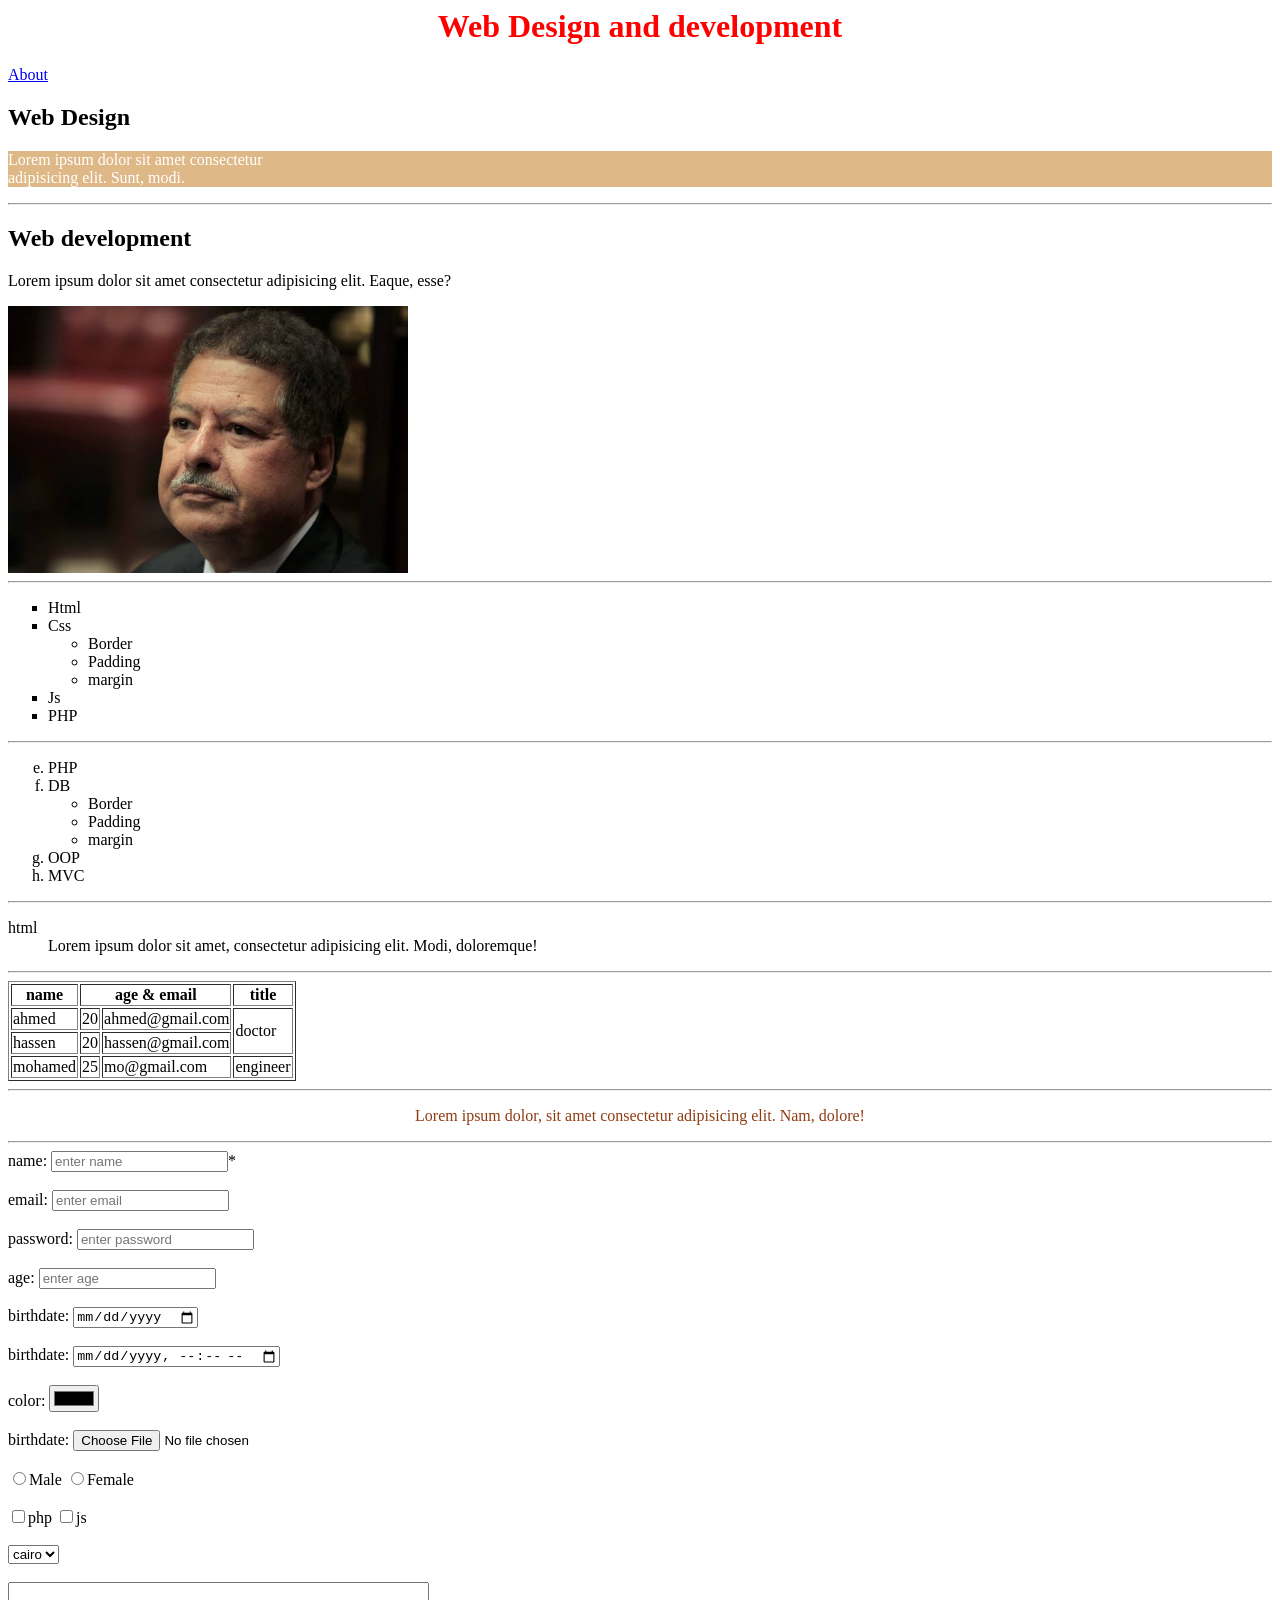
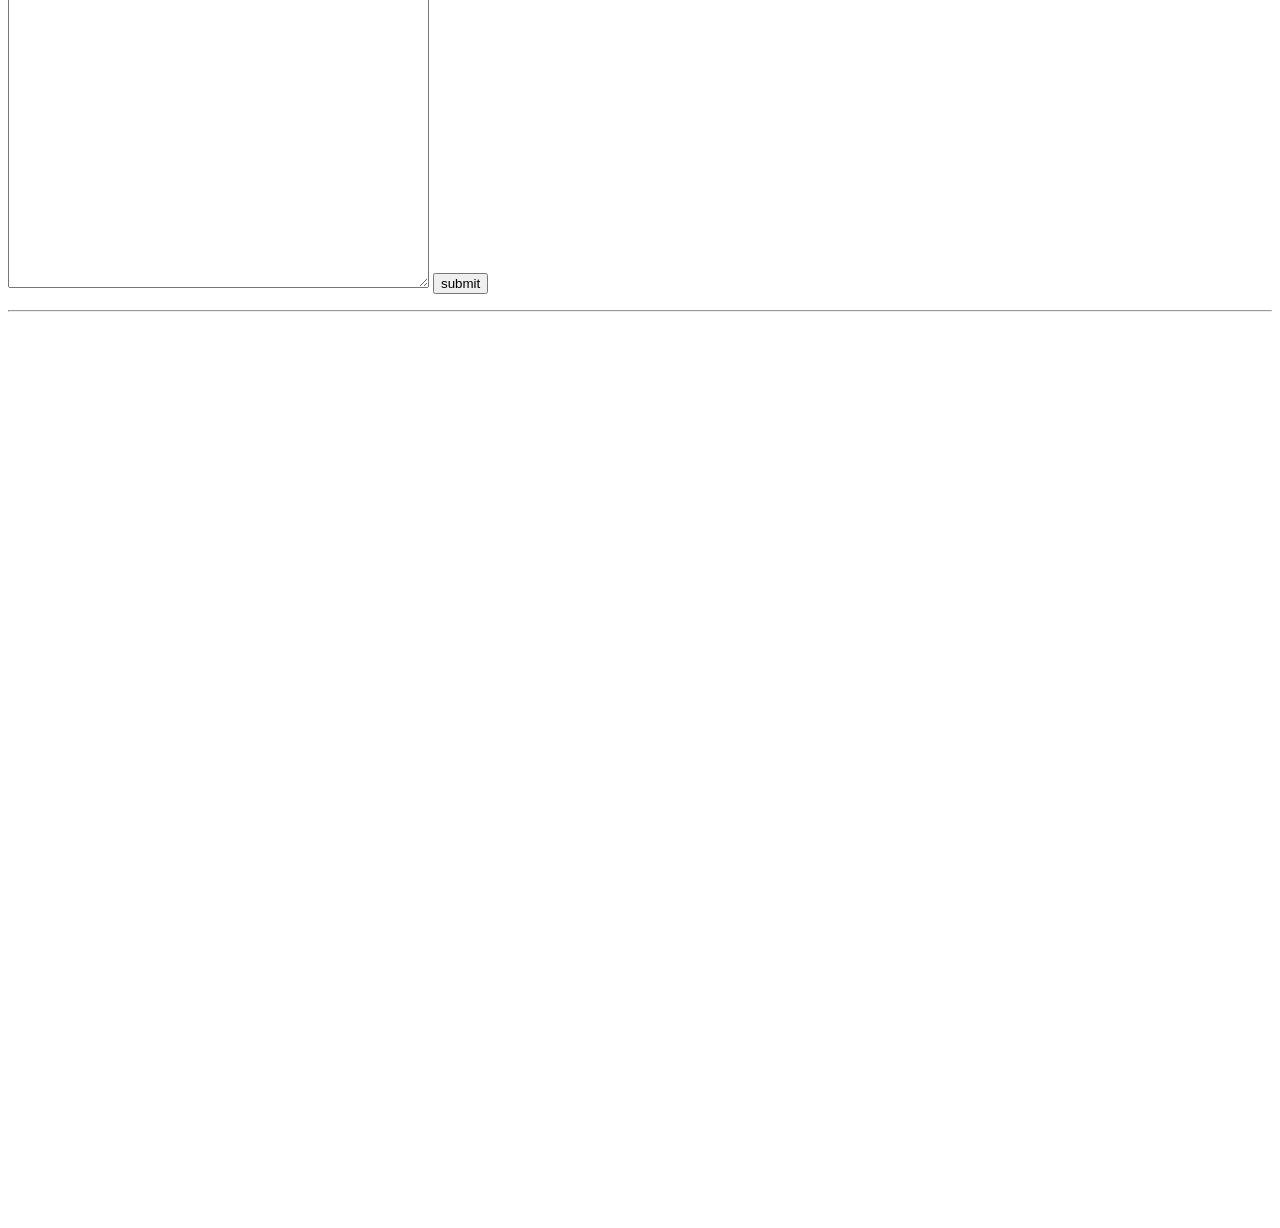
<file: session1/index.html>
<html>
  <head> </head>
  <body>




    <h1 style="color: red; text-align: center">Web Design and development</h1>

<a href="about.html">About</a>

    <h2>Web Design</h2>
    <p style="background: burlywood; color: white">
      Lorem ipsum dolor sit amet consectetur <br />
      adipisicing elit. Sunt, modi.
    </p>

    <hr />

    <h2>Web development</h2>
    <p>Lorem ipsum dolor sit amet consectetur adipisicing elit. Eaque, esse?</p>

    <!-- tag type
1-nested tag 
2-empty tag attribute
-->




    <a
      target="_blank"
      href="https://ar.wikipedia.org/wiki/%D8%A3%D8%AD%D9%85%D8%AF_%D8%B2%D9%88%D9%8A%D9%84"
    >
      <img src="img/images.jpeg" width="400" alt="dr/Ahemd zewail" />
    </a>

    <hr />

    <!----  List
1-ol
2-ul
3-dl
-->

    <ul type="square">
      <li>Html</li>
      <li>
        Css
        <ul>
          <li>Border</li>
          <li>Padding</li>
          <li>margin</li>
        </ul>
      </li>
      <li>Js</li>
      <li>PHP</li>
    </ul>

    <hr />

    <ol type="a" start="5">
      <li>PHP</li>
      <li>
        DB
        <ul>
          <li>Border</li>
          <li>Padding</li>
          <li>margin</li>
        </ul>
      </li>

      <li>OOP</li>
      <li>MVC</li>
    </ol>

    <hr />

    <dl>
      <dt>html</dt>
      <dd>
        Lorem ipsum dolor sit amet, consectetur adipisicing elit. Modi,
        doloremque!
      </dd>
    </dl>

    <hr />

    <!---------Tables----------->

    <table border="1">
      <thead>
        <th>name</th>
        <th colspan="2">age & email</th>

        <th>title</th>
      </thead>

      <tbody>
        <tr>
          <td>ahmed</td>
          <td>20</td>
          <td>ahmed@gmail.com</td>
          <td rowspan="2">doctor</td>
        </tr>

        <tr>
          <td>hassen</td>
          <td>20</td>
          <td>hassen@gmail.com</td>
        </tr>

        <tr>
          <td>mohamed</td>
          <td>25</td>
          <td>mo@gmail.com</td>
          <td>engineer</td>
        </tr>
      </tbody>
    </table>

    <hr />

    <!---------- Styling attribute  --------------->

    <!-------color ------>

    <p style="color: #8f3c13; text-align: center">
      Lorem ipsum dolor, sit amet consectetur adipisicing elit. Nam, dolore!
    </p>

    <!----    RGB 
hexadecimal   16    123456789abcdef

red    ff  00    00  => f 0 0
black  00   00   00 => 0 0 0
white  ff   ff   ff  => fff


 -->











<hr>




<!----     Forms   
int x = 5 

1- type
2- name
3- value
-->




<form> 
<label for="">name: </label>
<input type="text" name="username" required placeholder="enter name">*

<br>
<br>

<label for="">email: </label>
<input type="email" name="email" placeholder="enter email">

<br>
<br>



<label for="">password: </label>
<input type="password" name="password" placeholder="enter password">

<br>
<br>


<label for="">age: </label>
<input type="number" name="age" placeholder="enter age">

<br>
<br>


<label for="">birthdate: </label>
<input type="date" name="birthdate" >

<br>
<br>



<label for="">birthdate: </label>
<input type="datetime-local" name="birthdate" >

<br>
<br>


<label for="">color: </label>
<input type="color" name="birthdate" >

<br>
<br>


<label for="">birthdate: </label>
<input type="file" name="birthdate" >

<br>
<br>




<input type="radio" name="gender" value="male"><label for="">Male</label>
<input type="radio" name="gender" value="female"><label for="">Female</label>



<br>
<br>



<input type="checkbox" name="lang" value="php"><label for="">php</label>
<input type="checkbox" name="lang" value="js"><label for="">js</label>



<br>
<br>



<select name="city" id="">
    <option value="cairo">cairo</option>
    <option value="cairo">cairo</option>
    <option value="cairo">cairo</option>
    <option value="cairo">cairo</option>
</select>



<br>
<br>




<textarea rows="20" cols="50" name="" id=""></textarea>


<button type="submit"> submit</button>
</form>



<hr>


<!----         media => video audio ifram         -->



<!-- <audio controls loop muted autoplay>
    <source src="img/001.mp3">
</audio> -->


<!-- 
<video controls loop muted autoplay width="500">
    <source src="img/WhatsApp Video 2024-05-04 at 6.33.40 PM.mp4">
</video>
 -->

<!-- 
<iframe width="560" height="315" src="https://www.youtube.com/embed/salY_Sm6mv4?si=CqhSnLXmoC9g8ELj" 
title="YouTube video player" frameborder="0"
 allow="accelerometer; autoplay; clipboard-write; encrypted-media; gyroscope; picture-in-picture; web-share"
  referrerpolicy="strict-origin-when-cross-origin" allowfullscreen></iframe>
 -->




<iframe src="https://www.google.com/maps/embed?pb=!1m18!1m12!1m3!1d3453.0331721212433!2d31.33139472564268!3d30.06458361761831!2m3!1f0!2f0!3f0!3m2!1i1024!2i768!4f13.1!3m3!1m2!1s0x14583e42e4f61a9d%3A0xb87f86d33b2fae3c!2sIT%20Gate%20Academy!5e0!3m2!1sar!2seg!4v1792054824168!5m2!1sar!2seg"
 width="800" 
 height="450"
  style="border:0;"
   allowfullscreen="" 
   loading="lazy" 
referrerpolicy="strict-origin-when-cross-origin"></iframe>




<iframe src="https://www.google.com/maps/embed?pb=!1m18!1m12!1m3!1d27477.70261977695!2d31.480217599999992!3d30.585651199999994!2m3!1f0!2f0!3f0!3m2!1i1024!2i768!4f13.1!3m3!1m2!1s0x14f7f0524fff8a13%3A0x1d3df24b917a31b8!2z2KzYp9mF2LnYqSDYp9mE2LLZgtin2LLZitmC!5e0!3m2!1sar!2seg!4v1792054967254!5m2!1sar!2seg" width="600" height="450" style="border:0;" allowfullscreen="" loading="lazy" referrerpolicy="strict-origin-when-cross-origin"></iframe>


  </body>
</html>
</file>
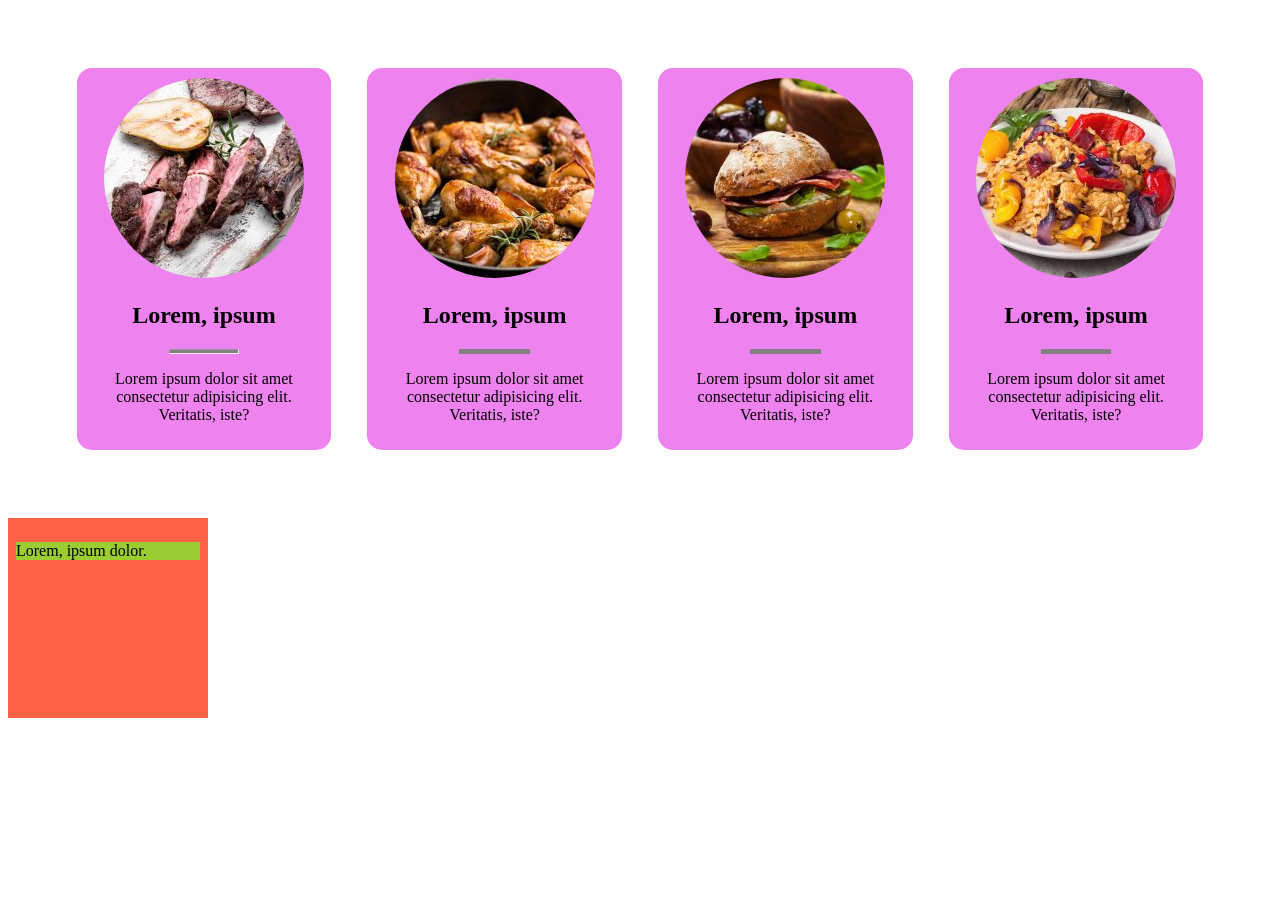
<file: session2/index.html>
<!DOCTYPE html>
<html lang="en">
<head>
    <meta charset="UTF-8">
    <meta name="viewport" content="width=device-width, initial-scale=1.0">
    <title>Document</title>
    <link rel="stylesheet" href="css/style.css">    
</head>
<body>
    
<!----  Background:image         -->

<!-- <div class="item">
    <p>Lorem ipsum dolor sit amet consectetur adipisicing elit. Eaque rem blanditiis accusantium aut vel odio error. Architecto accusantium adipisci neque voluptate accusamus quisquam autem sapiente ducimus voluptatem quasi! Tempore nesciunt magni, maxime dolorum quis sit ullam velit non impedit officiis cumque eos labore accusamus modi sed quas unde amet tenetur atque dolore voluptate ad recusandae! Labore tempore sunt sint neque voluptatem commodi consequatur architecto itaque reiciendis rerum dicta quas, molestiae saepe placeat! Aperiam eveniet animi, quo repellendus omnis modi quidem! Laudantium nulla quis molestiae temporibus suscipit exercitationem asperiores, velit perferendis maiores, in expedita? Qui eos aliquid deserunt soluta autem assumenda facere et tenetur! Commodi et fuga architecto ratione harum temporibus voluptate iusto, aut tempora at eaque natus iste. Odio doloribus accusantium quam sequi, est quos aperiam qui a saepe quaerat fugit nemo illum neque excepturi enim harum accusamus? Maxime, suscipit deserunt. Quia, inventore modi dolores consectetur libero eos voluptatem porro fugit minima eveniet, laborum illum odit, vel assumenda ipsa eius. Quidem nobis totam, itaque, corrupti ab natus aliquid cum praesentium saepe esse ullam quo quod ipsum accusantium iste? Porro facere libero eligendi nihil quaerat eveniet, reiciendis sequi! Dolores fugiat debitis a illo corporis tempore iure, excepturi quos ex obcaecati voluptatem, quod ipsum blanditiis ipsam! Laboriosam praesentium est explicabo odio fugit delectus pariatur commodi quaerat veniam officia beatae saepe omnis totam rem ad, accusantium optio alias nulla quibusdam doloribus. Facilis, explicabo sequi, laboriosam praesentium dolorem officia reiciendis magnam id totam aspernatur quos mollitia nisi quo quae, excepturi alias magni quisquam exercitationem quod dolores repellat. Debitis, eveniet quos dolor culpa porro voluptatum ex. Consequuntur vel consequatur assumenda aspernatur facilis, pariatur ea harum corporis blanditiis enim quis nulla ratione exercitationem alias eos veniam maxime nostrum laborum itaque facere, saepe repudiandae voluptas deleniti autem. Sed aperiam blanditiis in corrupti ipsa repudiandae adipisci enim omnis.</p>
</div>
 -->






<!---  Floating        -->

<div class="parent">

    <div class="chiled">
<div class="inner-item">
     <img src="images/rigel-food-sec-2-img1-200x200.jpg" alt="">
        <h2>Lorem, ipsum </h2>
        <!-- <div class="line"></div> -->
         <hr>
        <p>Lorem ipsum dolor sit amet consectetur adipisicing elit. Veritatis, iste?</p>
</div>
       
    </div>


      <div class="chiled">
     <div class="inner-item">
           <img src="images/rigel-food-sec-2-img3-200x200.jpg" alt="">
        <h2>Lorem, ipsum </h2>
         <div class="line"></div>
        <p>Lorem ipsum dolor sit amet consectetur adipisicing elit. Veritatis, iste?</p>
    
     </div>
    
    </div>

      <div class="chiled">
        <div class="inner-item">
            <img src="images/rigel-food-sec-2-img4-200x200.jpg" alt="">
        <h2>Lorem, ipsum </h2>
         <div class="line"></div>
        <p>Lorem ipsum dolor sit amet consectetur adipisicing elit. Veritatis, iste?</p>
    
        </div>
        
    </div>

      <div class="chiled">
<div class="inner-item">
           <img src="images/rigel-food-sec-2-img5-200x200.jpg" alt="">
        <h2>Lorem, ipsum </h2>
         <div class="line"></div>
        <p>Lorem ipsum dolor sit amet consectetur adipisicing elit. Veritatis, iste?</p>
    
</div>
 
    </div>
    <div class="clr"></div>


</div>




<div class="test">
    <p>Lorem, ipsum dolor.</p>
</div>




</body>
</html>
</file>
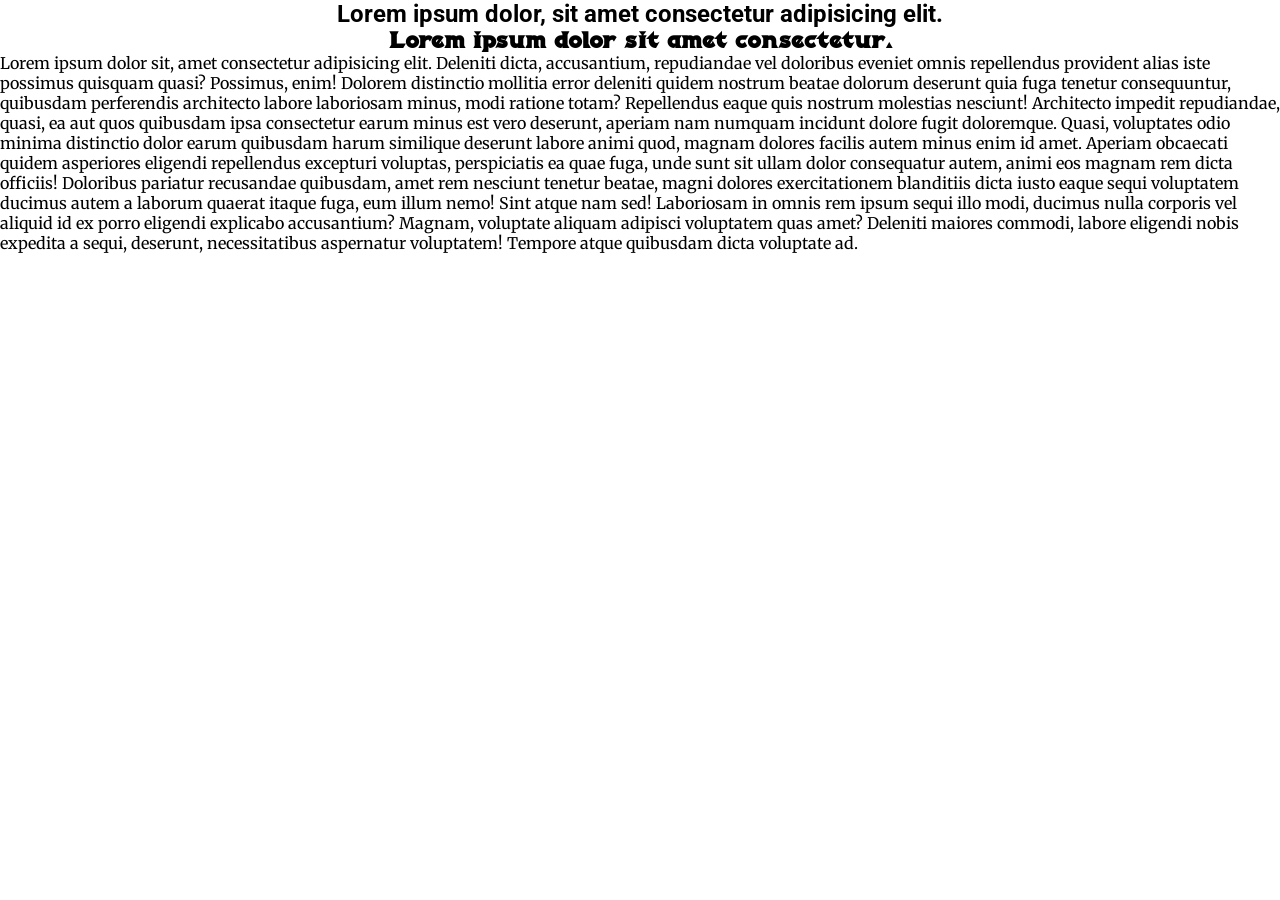
<file: session3/index.html>
<!DOCTYPE html>
<html lang="en">
<head>
    <meta charset="UTF-8">
    <meta name="viewport" content="width=device-width, initial-scale=1.0">
    <title>Document</title>

    <!--     font family link      -->
<link rel="preconnect" href="https://fonts.googleapis.com">
<link rel="preconnect" href="https://fonts.gstatic.com" crossorigin>
<link href="https://fonts.googleapis.com/css2?family=Merriweather:ital,opsz,wght@0,18..144,300..900;1,18..144,300..900&family=Roboto:ital,wght@0,100..900;1,100..900&display=swap" rel="stylesheet">

    <link rel="stylesheet" href="css/style.css">
</head>
<body>
    

<!-- <div id="item" class="item"></div> -->


<!-- <label for="iyem1">name</label>
<input type="text" id="iyem1"> -->



<!--- semantic tags  -->

<nav></nav>
<header></header>  <!-- 100  vh -->

<!-- <section id=""></section>
<article></article>
<aside></aside>
<main></main>

<figure></figure>
<figcaption></figcaption>

<footer></footer>


<header class="header">
<div class="layer">

      <nav>
    <ul>
        <li><a href="#home">Home</a></li>
        <li><a href="#about">About</a></li>
        <li><a href="#services">Services</a></li>
        <li><a href="#contact">Contact</a></li>
        <div class="clr"></div>
    
    </ul>
  
  </nav>  


<div class="caption">
  <h1>Family Bakery</h1>
  <p>We're the biggest, best equipped and most advanced Bakery in the greater Los Angeles area.</p>
</div>

</div>

</header>


<section id="home" class="home">Home</section>
<section id="about" class="about">About</section>
<section id="services" class="services">service</section>
<section id="contact" class="contact">contact</section>

<footer></footer> -->





<!-------   Fonts              --->


<h2 class="h2">Lorem ipsum dolor, sit amet consectetur adipisicing elit.</h2>

<h3 class="h3">Lorem ipsum dolor sit amet consectetur.</h3>
<p class="p">Lorem ipsum dolor sit, amet consectetur adipisicing elit. Deleniti dicta, accusantium, repudiandae vel doloribus eveniet omnis repellendus provident alias iste possimus quisquam quasi? Possimus, enim! Dolorem distinctio mollitia error deleniti quidem nostrum beatae dolorum deserunt quia fuga tenetur consequuntur, quibusdam perferendis architecto labore laboriosam minus, modi ratione totam? Repellendus eaque quis nostrum molestias nesciunt! Architecto impedit repudiandae, quasi, ea aut quos quibusdam ipsa consectetur earum minus est vero deserunt, aperiam nam numquam incidunt dolore fugit doloremque. Quasi, voluptates odio minima distinctio dolor earum quibusdam harum similique deserunt labore animi quod, magnam dolores facilis autem minus enim id amet. Aperiam obcaecati quidem asperiores eligendi repellendus excepturi voluptas, perspiciatis ea quae fuga, unde sunt sit ullam dolor consequatur autem, animi eos magnam rem dicta officiis! Doloribus pariatur recusandae quibusdam, amet rem nesciunt tenetur beatae, magni dolores exercitationem blanditiis dicta iusto eaque sequi voluptatem ducimus autem a laborum quaerat itaque fuga, eum illum nemo! Sint atque nam sed! Laboriosam in omnis rem ipsum sequi illo modi, ducimus nulla corporis vel aliquid id ex porro eligendi explicabo accusantium? Magnam, voluptate aliquam adipisci voluptatem quas amet? Deleniti maiores commodi, labore eligendi nobis expedita a sequi, deserunt, necessitatibus aspernatur voluptatem! Tempore atque quibusdam dicta voluptate ad.</p>





</body>
</html>
</file>
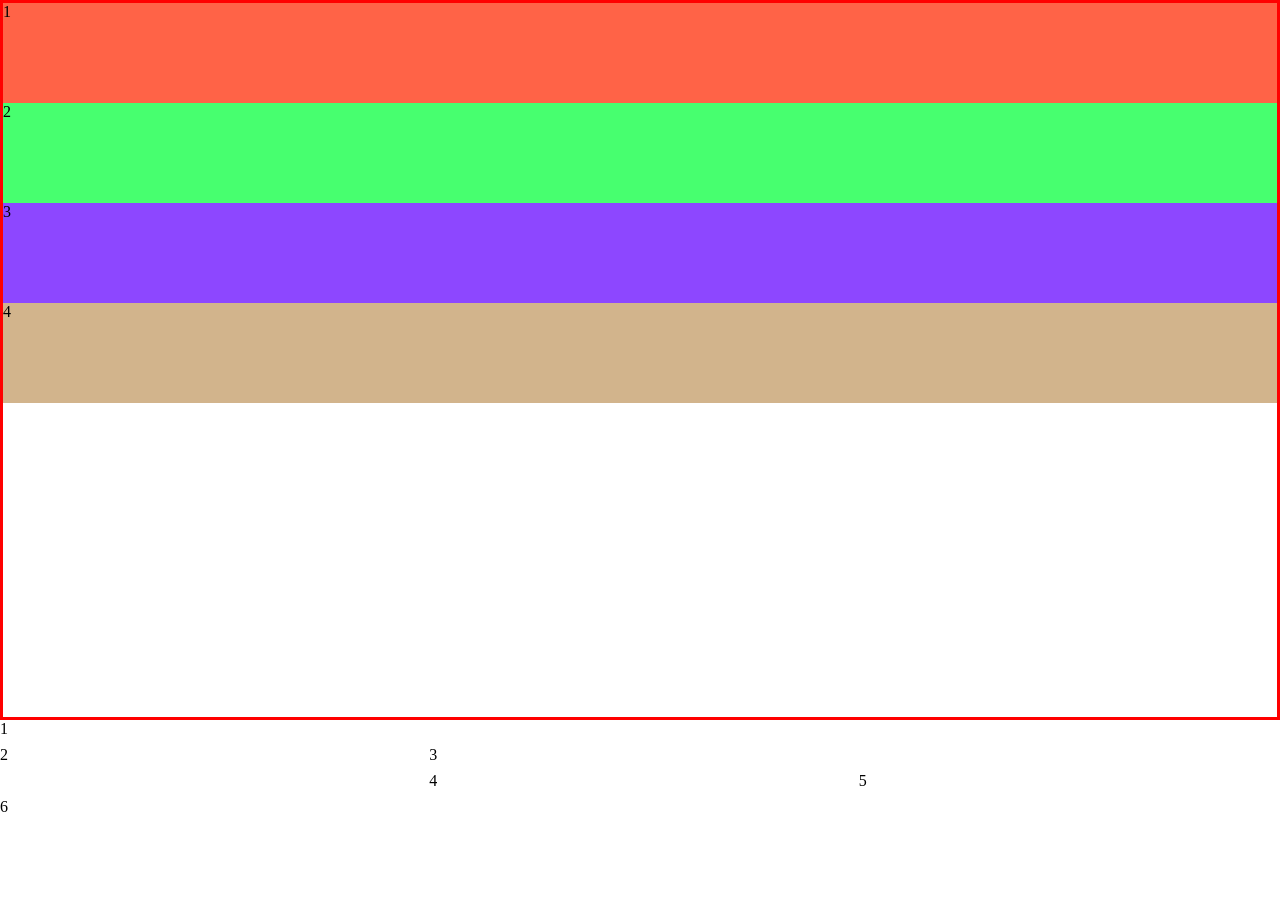
<file: session4/index.html>
<!DOCTYPE html>
<html lang="en">
<head>
    <meta charset="UTF-8">
    <meta name="viewport" content="width=device-width, initial-scale=1.0">
    <title>Document</title>
    <link rel="stylesheet" href="css/style.css">
</head>
<body>
    
<!-------- After && Before  ----------------->
<!-- <h1>WELCOME </h1>
<h2 class="AB">CONTENT</h2> -->



<!-----   Variables  ---------------------------->
<!-- <div class="var">
    <p>Lorem ipsum dolor sit amet consectetur adipisicing elit. Aut, aperiam.</p>
</div>



<p>Lorem ipsum, dolor sit amet consectetur adipisicing elit. Fuga quos unde minima eaque, vitae cupiditate excepturi quae enim perferendis temporibus corporis fugit optio error exercitationem aperiam dolores facilis! Praesentium, voluptates!</p>

<form action="">
    <button type="submit"></button>
</form>


<a href="" class="btn btn-primary">ok</a> -->



<!-----   animation ------------------------------------------->


<!-- <div class="anim"></div> -->



<!-- <header class="header"></header> -->



<!-- <img class="taxi" src="images/taxi.png" alt=""> -->


<!-- <h2 class="type">WEB</h2> -->



<!-----------  css nesting  ------------------------------------------>

<!-- <section class="about">
    <div class="parent">
    <div class="c">
        <p></p>
    </div>
    <p></p>
</div>
</section> -->





<!------------- box-shadow -------------------------------->


<!-- <div class="box"></div>


<h3 class="text-s">FULLSatck PHP</h3> -->






<!---------------  liner-gradient   ---------------------------------->

<!-- <header class="liner"></header> -->





<!-------------------- css Grid  --------------------------------------------------->
<!--

1-display:inline-block 
2-float
3-display:flex   one D

4-css Gride two D
------------------------>



<!-- <div class="parent">
    <div class="one">
       one
    </div>
     <div class="two">
       two
    </div>
     <div class="three">
       three
    </div>
     <div class="four">
       four
    </div>
       <div class="five">
       five
    </div>
         <div class="item6">
       item6
    </div>
         <div class="item7">
       item7
    </div>
         <div class="item8">
       item8
    </div>
</div> -->




<div class="conatiner">
    <div class="item1">1</div>
    <div class="item2">2</div>
    <div class="item3">3</div>
    <div class="item4">4</div>
</div>




<div class="parent2">
    <div class="div1">1</div>
    <div class="div2">2</div>
    <div class="div3">3</div>
    <div class="div4">4</div>
    <div class="div5">5</div>
    <div class="div6">6</div>
</div>
    


</body>
</html>
</file>
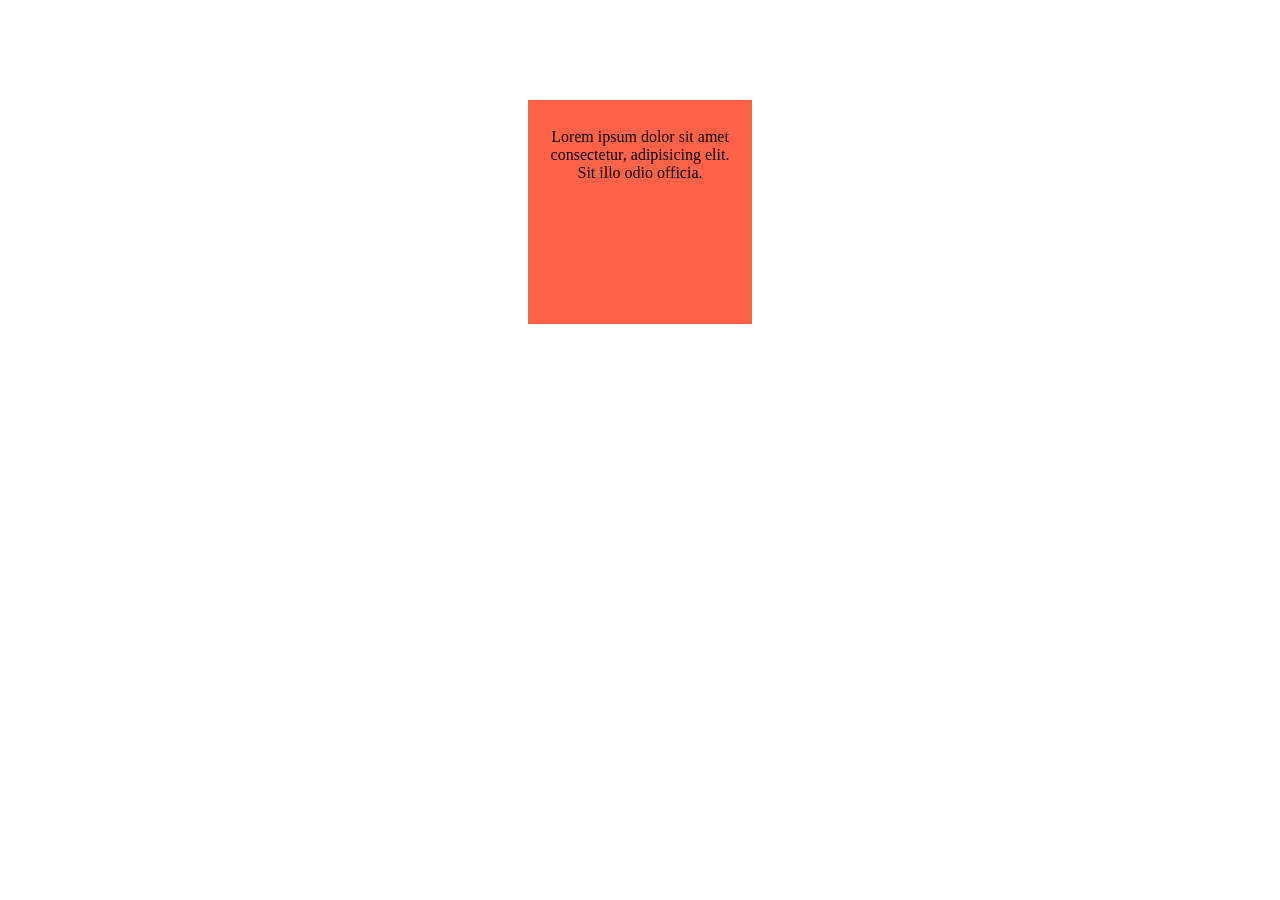
<file: session1/about.html>
<!DOCTYPE html>
<html lang="en">
<head>
    <meta charset="UTF-8">
    <meta name="viewport" content="width=device-width, initial-scale=1.0">
    <title>Document</title>
    <link rel="stylesheet" href="style.css">
</head>
<body>


    <!-- border

    1-color
    2-style
    3-width 
    -->


    <!-- <div class="bord"></div> -->




    <!-- Spacing   
    1- padding
    2-margin 
    -->


    <div class="space">
        <p>Lorem ipsum dolor sit amet consectetur, adipisicing elit. Sit illo odio officia.</p>
    </div>







    
</body>
</html>
</file>
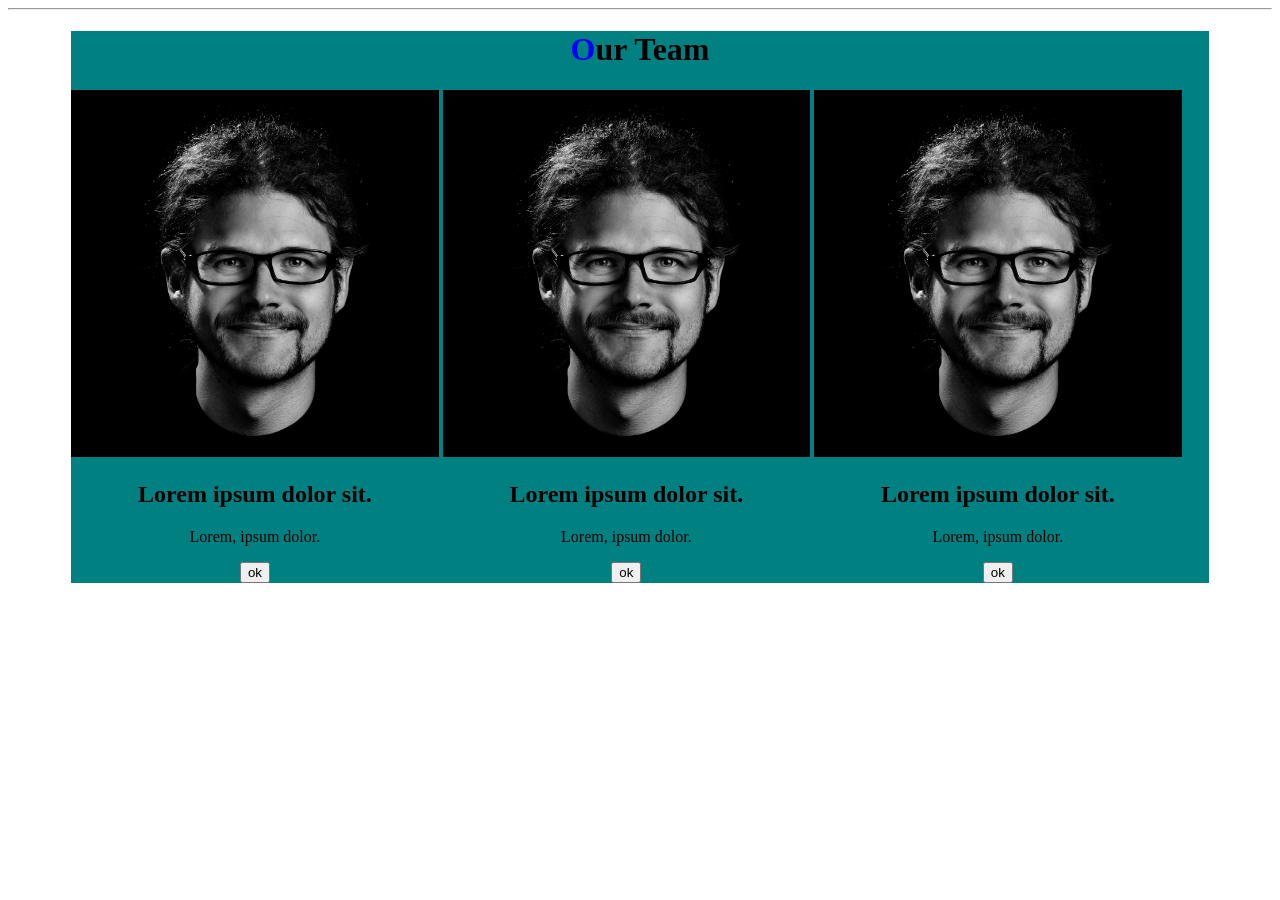
<file: session1/ex.html>
<!DOCTYPE html>
<html lang="en">
<head>



<!--  external css  - -->
<link rel="stylesheet" href="style.css">


<!--  internal css  - -->
<style>
    h1{
        /* text-align: center ;
        color: teal;
        background-color: antiquewhite; */
    }
</style>

    <meta charset="UTF-8">
    <meta name="viewport" content="width=device-width, initial-scale=1.0">
    <title>Document</title>
</head>
<body>
    

<!--- css   
1- inline
2-internal
3-external
-->


<!-- 
<h1>About Us</h1> -->




<!-- <p>Lorem ipsum dolor sit amet consectetur, adipisicing elit. Accusamus, repellat!</p>
<p class="item1">Lorem ipsum dolor sit amet consectetur, adipisicing elit. Accusamus, repellat!</p>
<p class="item1 item-two">Lorem ipsum dolor sit amet consectetur, adipisicing elit. Accusamus, repellat!</p>
<p>Lorem ipsum dolor sit amet consectetur, adipisicing elit. Accusamus, repellat!</p>
<p>Lorem ipsum dolor sit amet consectetur, adipisicing elit. Accusamus, repellat!</p>
<p>Lorem ipsum dolor sit amet consectetur, adipisicing elit. Accusamus, repellat!</p> -->



<hr>

<!--  inline -->

<!-- 
<a href="">Google</a>
<a href="">Google</a>
<a href="">Google</a>
<a href="">Google</a>
<a href="">Google</a>
<a href="">Google</a>
<a href="">Google</a> -->




<!--   Div       -->
<!--- block element   --> 
<div class="parent">

<h1><span>O</span>ur Team</h1>


    <div class="test">
    <img src="images/two.png" alt="">
    <h2>Lorem ipsum dolor sit.</h2>
    <p>Lorem, ipsum dolor.</p>
    <button>ok</button>
</div>


<div class="test">
    <img src="images/two.png" alt="">
    <h2>Lorem ipsum dolor sit.</h2>

    <p>Lorem, ipsum dolor.</p>
    <button>ok</button>
</div>



<div class="test">
    <img src="images/two.png" alt="">
    <h2>Lorem ipsum dolor sit.</h2>

    <p>Lorem, ipsum dolor.</p>
    <button>ok</button>
</div>
</div>




<!---       inline & block element        -->
































</body>
</html>
</file>
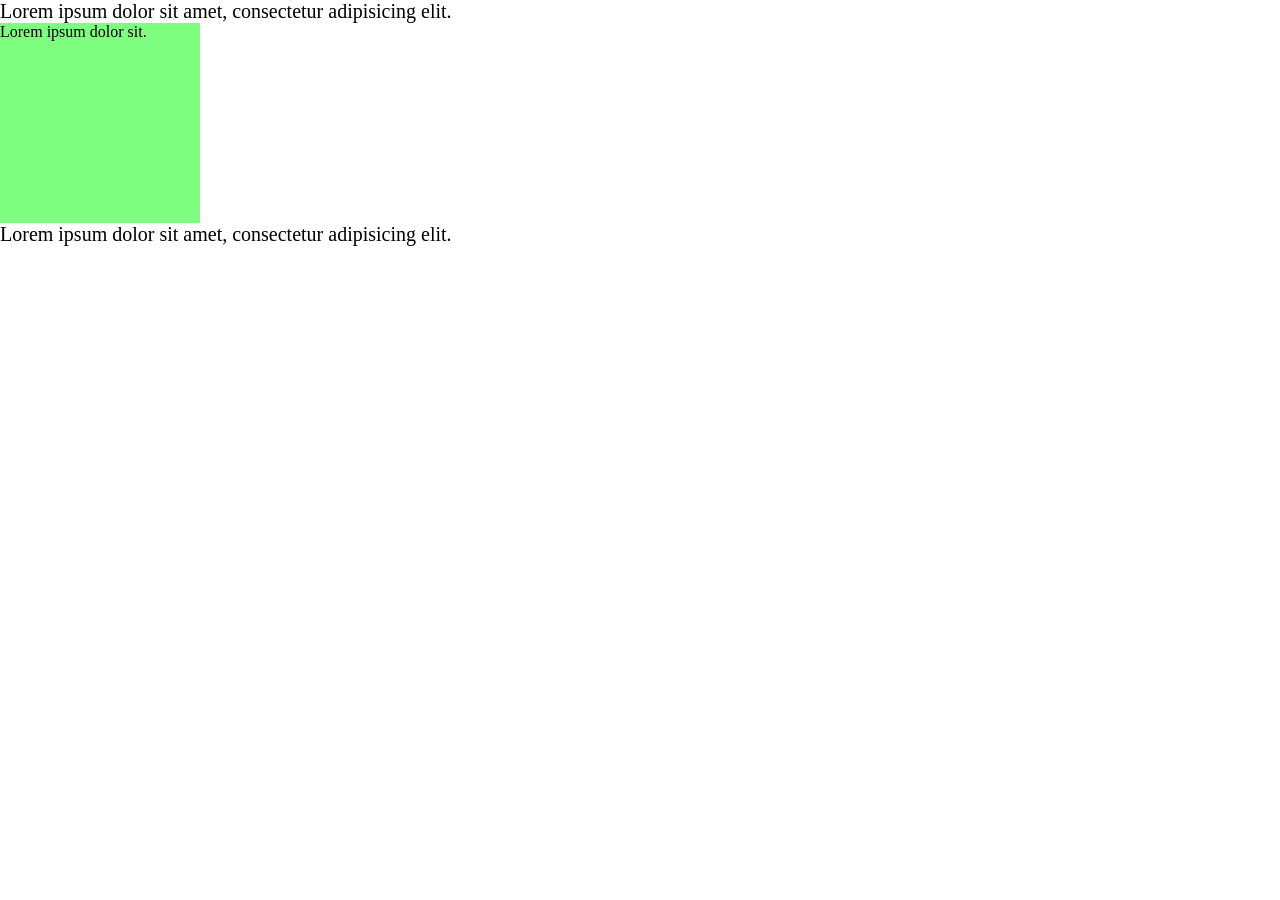
<file: session2/about.html>
<!DOCTYPE html>
<html lang="en">
<head>
    <meta charset="UTF-8">
    <meta name="viewport" content="width=device-width, initial-scale=1.0">
    <title>Document</title>
    <link rel="stylesheet" href="css/about.css">
</head>
<body>


<!----- Position    -->
<!-- <p>Lorem ipsum dolor, sit amet consectetur adipisicing elit. Neque nobis saepe dicta magni nesciunt fugit eligendi eveniet maxime a minus?</p>
<div class="g">
    <div class="parent">
        <div class="item"></div>
</div>
</div>


<p>Lorem ipsum dolor, sit amet consectetur adipisicing elit. Neque nobis saepe dicta magni nesciunt fugit eligendi eveniet maxime a minus?</p>
 -->


 
<!----position: relative; -->
<!-- <p>Lorem ipsum dolor sit amet.</p>
   <div class="rel"></div> -->



<!----position: fixed; -->
   <!-- <div class="fix"></div> -->


<!-- <div class="item1">one</div>
<div class="item2">two</div>
<div class="item3">three</div> -->














<!-- 


















<p>Lorem ipsum dolor sit amet consectetur adipisicing elit
    . Possimus voluptatem 
    
    os perspiciatis iste, laboriosam quas explicabo cum doloremqu
    e atque distinctio aut consectetur eos! Distinctio doloribus,
     iusto aliquid optio explicabo corrupti quaerat impedit facere ad nesciunt doloremque consequuntur vero assumenda minima, 
    
     numquam nisi vitae totam, quo velit ex perspiciatis! Temporibus dolore mollitia nulla at quia necessitatibus expedita quis commodi 
     doloremque velit! Eligendi exercitationem, laboriosam soluta commodi reprehenderit alias molestiae cum facere repellat placea
     t pariatur vel voluptatum mollitia, adipisci quis ducimus eos voluptatibus. Temporibus reprehenderit vero rerum debitis ut ape
     riam, quisquam earum neque tempore eum! Ea magnam quia blanditiis odit possimus, dicta vero illo consequatur officiis laudantium 
     fuga expedita laboriosam voluptas debitis esse odio natus temporibus. Ea reiciendis minus inventore exercitationem unde repellat 
     assumenda corrupti molestiae? Similique necessitatibus a quae vitae rerum cum ipsa, exercitationem sit corporis numquam eos nisi,
      ipsam vero voluptatem nihil incidunt odio mollitia sequi distinctio repellendus tempora dolor? Omnis doloremque doloribus delect
      us excepturi iste repellendus, molestias praesentium earum. Nulla sed totam debitis odio impedit ipsum inventore excepturi, quod 
      ratione autem, aliquid nemo, quo sequi! Provident vel eius neque mollitia dolor numquam, dicta voluptates officiis, cum doloremque 
      
      quisquam assumenda, ex eos officia adipisci excepturi? In adipisci doloribus libero dolor beatae tempore ad, non molestias expedita, a
      ssumenda provident unde architecto deleniti. Similique, qui. Ipsam esse iure repudiandae? Quos nobis at non reiciendis dolore fugiat, r
      eprehenderit velit! Praesentium modi incidunt sit quae ratione tenetur molestias possimus facere doloribus omnis voluptatem explicabo quisquam dolor itaque esse, recusandae velit cum provident dicta? Optio nostrum molestiae beatae perferendis recusandae quo ab fuga illum ut id. Architecto voluptatum illum vero corporis. Voluptas amet accusamus ratione eveniet porro quo. Accusamus illo asperiores quibusdam vero quos est, ea non corporis doloremque tempore iste cum vitae nobis rem quia sapiente perspiciatis velit aliquid dolore qui possimus mollitia cupiditate rerum. Eum earum magnam dignissimos doloremque consequuntur. Doloribus, fugit commodi repellat earum animi voluptatibus a eligendi nulla quisquam tenetur molestias natus molestiae vero est veritatis et doloremque voluptas in exercitationem! Maxime optio fugiat nesciunt? Pariatur consequuntur officia, veritatis eius ullam saepe quos velit minus repellendus molestiae facere voluptatem voluptatum fuga iure vitae? Tempore esse beatae sed necessitatibus, consequuntur quidem fugiat cum distinctio ab quod repellat harum laudantium similique facilis officia maxime deleniti nihil soluta enim reprehenderit alias magnam! Tempora corrupti placeat veritatis sed nam quod. Temporibus, id delectus obcaecati accusantium, quaerat repellat, recusandae deleniti deserunt sequi similique eveniet! Recusandae fuga velit, dolorum ducimus libero porro impedit molestias eius dolor neque quibusdam ut quidem. Enim alias voluptates animi est doloribus similique minus magnam iure dolores reiciendis! Eligendi eos, est sequi quisquam corrupti magnam veniam porro in facere voluptatem architecto fuga magni voluptates at officiis voluptatibus, expedita harum alias, sunt odit consequuntur veritatis amet sapiente similique. Modi nisi nam, fugit labore similique ad eaque culpa voluptas tenetur eius, explicabo aut. Reprehenderit, temporibus. Ratione, exercitationem? Est optio rem, voluptatum vero iusto pariatur, omnis sequi, placeat amet error repellat et eligendi. Officia natus facilis repellat incidunt repellendus nostrum rerum blanditiis reprehenderit maiores animi reiciendis illum, quod voluptatibus. Voluptatem quia beatae nesciunt asperiores culpa cupiditate est, soluta voluptatibus aspernatur numquam blanditiis, architecto iste in itaque aliquam. Similique corporis pariatur enim illum soluta quo omnis facilis porro nisi iste, quos maiores velit placeat blanditiis reprehenderit molestias in repudiandae fugit necessitatibus repellendus natus. Quod sunt quas sint voluptas laudantium minus cum blanditiis id hic dolor rerum veniam at, incidunt, quos cumque nulla! Ad, totam? Rem nemo non suscipit similique dicta! Enim rem doloribus quaerat eveniet, explicabo nisi autem dolor cum, ex quos et soluta magnam ratione, architecto labore sequi impedit ab ea placeat! Nemo excepturi repellat sit ad. Provident exercitationem eius minus totam quia vero, numquam natus optio culpa amet dicta perferendis veniam ullam sed nesciunt recusandae. Aut nam placeat, est nisi deserunt ex quae iusto ab excepturi temporibus? Ab eaque quaerat vero facere, illo, debitis accusantium unde repellat ratione minima blanditiis qui dicta eius. Asperiores obcaecati consequatur dolore laboriosam rerum, voluptatum nihil tempore laudantium officiis, odio distinctio, omnis assumenda quis. Nobis corrupti officia fugiat omnis. Quis fugiat labore quae neque maiores suscipit, esse numquam officia sapiente ducimus delectus, autem, perferendis ab temporibus non in nam? Harum voluptates corrupti natus enim quasi ullam veniam sint quae vitae repellat ipsum officia aut maiores quis cumque nulla, earum facilis voluptatem repellendus amet asperiores aspernatur! Obcaecati, blanditiis. Obcaecati fugiat quam, aliquam eius esse distinctio! Eum inventore aut omnis sit dignissimos, ipsa doloremque id totam nostrum est, porro voluptatem qui reprehenderit rerum eligendi aperiam. Ut asperiores sit sed nulla nemo ullam, at esse! Hic minima debitis labore ad, placeat amet iure ut ipsum? Atque aut impedit dicta soluta tempora, sapiente laborum modi porro accusantium, et illo animi mollitia, rerum ratione debitis odit! Laboriosam quaerat ducimus veniam veritatis voluptatem repellendus reprehenderit!
   quisquam assumenda, ex eos officia adipisci excepturi? In adipisci doloribus libero dolor beatae tempore ad, non molestias expedita, a
      ssumenda provident unde architecto deleniti. Similique, qui. Ipsam esse iure repudiandae? Quos nobis at non reiciendis dolore fugiat, r
      eprehenderit velit! Praesentium modi incidunt sit quae ratione tenetur molestias possimus facere doloribus omnis voluptatem explicabo quisquam dolor itaque esse, recusandae velit cum provident dicta? Optio nostrum molestiae beatae perferendis recusandae quo ab fuga illum ut id. Architecto voluptatum illum vero corporis. Voluptas amet accusamus ratione eveniet porro quo. Accusamus illo asperiores quibusdam vero quos est, ea non corporis doloremque tempore iste cum vitae nobis rem quia sapiente perspiciatis velit aliquid dolore qui possimus mollitia cupiditate rerum. Eum earum magnam dignissimos doloremque consequuntur. Doloribus, fugit commodi repellat earum animi voluptatibus a eligendi nulla quisquam tenetur molestias natus molestiae vero est veritatis et doloremque voluptas in exercitationem! Maxime optio fugiat nesciunt? Pariatur consequuntur officia, veritatis eius ullam saepe quos velit minus repellendus molestiae facere voluptatem voluptatum fuga iure vitae? Tempore esse beatae sed necessitatibus, consequuntur quidem fugiat cum distinctio ab quod repellat harum laudantium similique facilis officia maxime deleniti nihil soluta enim reprehenderit alias magnam! Tempora corrupti placeat veritatis sed nam quod. Temporibus, id delectus obcaecati accusantium, quaerat repellat, recusandae deleniti deserunt sequi similique eveniet! Recusandae fuga velit, dolorum ducimus libero porro impedit molestias eius dolor neque quibusdam ut quidem. Enim alias voluptates animi est doloribus similique minus magnam iure dolores reiciendis! Eligendi eos, est sequi quisquam corrupti magnam veniam porro in facere voluptatem architecto fuga magni voluptates at officiis voluptatibus, expedita harum alias, sunt odit consequuntur veritatis amet sapiente similique. Modi nisi nam, fugit labore similique ad eaque culpa voluptas tenetur eius, explicabo aut. Reprehenderit, temporibus. Ratione, exercitationem? Est optio rem, voluptatum vero iusto pariatur, omnis sequi, placeat amet error repellat et eligendi. Officia natus facilis repellat incidunt repellendus nostrum rerum blanditiis reprehenderit maiores animi reiciendis illum, quod voluptatibus. Voluptatem quia beatae nesciunt asperiores culpa cupiditate est, soluta voluptatibus aspernatur numquam blanditiis, architecto iste in itaque aliquam. Similique corporis pariatur enim illum soluta quo omnis facilis porro nisi iste, quos maiores velit placeat blanditiis reprehenderit molestias in repudiandae fugit necessitatibus repellendus natus. Quod sunt quas sint voluptas laudantium minus cum blanditiis id hic dolor rerum veniam at, incidunt, quos cumque nulla! Ad, totam? Rem nemo non suscipit similique dicta! Enim rem doloribus quaerat eveniet, explicabo nisi autem dolor cum, ex quos et soluta magnam ratione, architecto labore sequi impedit ab ea placeat! Nemo excepturi repellat sit ad. Provident exercitationem eius minus totam quia vero, numquam natus optio culpa amet dicta perferendis veniam ullam sed nesciunt recusandae. Aut nam placeat, est nisi deserunt ex quae iusto ab excepturi temporibus? Ab eaque quaerat vero facere, illo, debitis accusantium unde repellat ratione minima blanditiis qui dicta eius. Asperiores obcaecati consequatur dolore laboriosam rerum, voluptatum nihil tempore laudantium officiis, odio distinctio, omnis assumenda quis. Nobis corrupti officia fugiat omnis. Quis fugiat labore quae neque maiores suscipit, esse numquam officia sapiente ducimus delectus, autem, perferendis ab temporibus non in nam? Harum voluptates corrupti natus enim quasi ullam veniam sint quae vitae repellat ipsum officia aut maiores quis cumque nulla, earum facilis voluptatem repellendus amet asperiores aspernatur! Obcaecati, blanditiis. Obcaecati fugiat quam, aliquam eius esse distinctio! Eum inventore aut omnis sit dignissimos, ipsa doloremque id totam nostrum est, porro voluptatem qui reprehenderit rerum eligendi aperiam. Ut asperiores sit sed nulla nemo ullam, at esse! Hic minima debitis labore ad, placeat amet iure ut ipsum? Atque aut impedit dicta soluta tempora, sapiente laborum modi porro accusantium, et illo animi mollitia, rerum ratione debitis odit! Laboriosam quaerat ducimus veniam veritatis voluptatem repellendus reprehenderit!
   quisquam assumenda, ex eos officia adipisci excepturi? In adipisci doloribus libero dolor beatae tempore ad, non molestias expedita, a
      ssumenda provident unde architecto deleniti. Similique, qui. Ipsam esse iure repudiandae? Quos nobis at non reiciendis dolore fugiat, r
      eprehenderit velit! Praesentium modi incidunt sit quae ratione tenetur molestias possimus facere doloribus omnis voluptatem explicabo quisquam dolor itaque esse, recusandae velit cum provident dicta? Optio nostrum molestiae beatae perferendis recusandae quo ab fuga illum ut id. Architecto voluptatum illum vero corporis. Voluptas amet accusamus ratione eveniet porro quo. Accusamus illo asperiores quibusdam vero quos est, ea non corporis doloremque tempore iste cum vitae nobis rem quia sapiente perspiciatis velit aliquid dolore qui possimus mollitia cupiditate rerum. Eum earum magnam dignissimos doloremque consequuntur. Doloribus, fugit commodi repellat earum animi voluptatibus a eligendi nulla quisquam tenetur molestias natus molestiae vero est veritatis et doloremque voluptas in exercitationem! Maxime optio fugiat nesciunt? Pariatur consequuntur officia, veritatis eius ullam saepe quos velit minus repellendus molestiae facere voluptatem voluptatum fuga iure vitae? Tempore esse beatae sed necessitatibus, consequuntur quidem fugiat cum distinctio ab quod repellat harum laudantium similique facilis officia maxime deleniti nihil soluta enim reprehenderit alias magnam! Tempora corrupti placeat veritatis sed nam quod. Temporibus, id delectus obcaecati accusantium, quaerat repellat, recusandae deleniti deserunt sequi similique eveniet! Recusandae fuga velit, dolorum ducimus libero porro impedit molestias eius dolor neque quibusdam ut quidem. Enim alias voluptates animi est doloribus similique minus magnam iure dolores reiciendis! Eligendi eos, est sequi quisquam corrupti magnam veniam porro in facere voluptatem architecto fuga magni voluptates at officiis voluptatibus, expedita harum alias, sunt odit consequuntur veritatis amet sapiente similique. Modi nisi nam, fugit labore similique ad eaque culpa voluptas tenetur eius, explicabo aut. Reprehenderit, temporibus. Ratione, exercitationem? Est optio rem, voluptatum vero iusto pariatur, omnis sequi, placeat amet error repellat et eligendi. Officia natus facilis repellat incidunt repellendus nostrum rerum blanditiis reprehenderit maiores animi reiciendis illum, quod voluptatibus. Voluptatem quia beatae nesciunt asperiores culpa cupiditate est, soluta voluptatibus aspernatur numquam blanditiis, architecto iste in itaque aliquam. Similique corporis pariatur enim illum soluta quo omnis facilis porro nisi iste, quos maiores velit placeat blanditiis reprehenderit molestias in repudiandae fugit necessitatibus repellendus natus. Quod sunt quas sint voluptas laudantium minus cum blanditiis id hic dolor rerum veniam at, incidunt, quos cumque nulla! Ad, totam? Rem nemo non suscipit similique dicta! Enim rem doloribus quaerat eveniet, explicabo nisi autem dolor cum, ex quos et soluta magnam ratione, architecto labore sequi impedit ab ea placeat! Nemo excepturi repellat sit ad. Provident exercitationem eius minus totam quia vero, numquam natus optio culpa amet dicta perferendis veniam ullam sed nesciunt recusandae. Aut nam placeat, est nisi deserunt ex quae iusto ab excepturi temporibus? Ab eaque quaerat vero facere, illo, debitis accusantium unde repellat ratione minima blanditiis qui dicta eius. Asperiores obcaecati consequatur dolore laboriosam rerum, voluptatum nihil tempore laudantium officiis, odio distinctio, omnis assumenda quis. Nobis corrupti officia fugiat omnis. Quis fugiat labore quae neque maiores suscipit, esse numquam officia sapiente ducimus delectus, autem, perferendis ab temporibus non in nam? Harum voluptates corrupti natus enim quasi ullam veniam sint quae vitae repellat ipsum officia aut maiores quis cumque nulla, earum facilis voluptatem repellendus amet asperiores aspernatur! Obcaecati, blanditiis. Obcaecati fugiat quam, aliquam eius esse distinctio! Eum inventore aut omnis sit dignissimos, ipsa doloremque id totam nostrum est, porro voluptatem qui reprehenderit rerum eligendi aperiam. Ut asperiores sit sed nulla nemo ullam, at esse! Hic minima debitis labore ad, placeat amet iure ut ipsum? Atque aut impedit dicta soluta tempora, sapiente laborum modi porro accusantium, et illo animi mollitia, rerum ratione debitis odit! Laboriosam quaerat ducimus veniam veritatis voluptatem repellendus reprehenderit!


</p> -->



<!---    overflow        -->
<!-- <div class="sti">
<p>Lorem ipsum dolor, sit amet consectetur adipisicing elit.
      <h3>quo quam praesentium ducimus, sed  eveniet repellendus doloribus laborum   </h3>
    Ratione, necessitatibus. Dicta reiciendis repellat est iusto ullam aliquid suscipit quo illo maiores non nostrum consequuntur optio, explicabo vel asperiores modi! Blanditiis enim veritatis maiores illo placeat dicta, qui, modi nemo, ipsa debitis vero nisi. Quasi, dolorem veniam. Sit voluptate sed culpa dicta maiores commodi eaque dignissimos hic asperiores consequatur? Ad beatae itaque modi molestias, sed ab ullam corporis, officia voluptas reiciendis veniam et perspiciatis veritatis at quod corrupti. Modi cupiditate repellat unde magnam quasi voluptatem ea esse, perferendis, dolore quos quas id nemo? Blanditiis voluptatum inventore facilis ipsam esse sunt et!</p>
   
<p>Lorem ipsum dolor, sit amet consectetur adipisicing elit. Ratione, 
    Lorem ipsum, dolor sit amet consectetur adipisicing elit. Magnam unde, magni ipsam cum, obcaecati voluptates quaerat ab excepturi voluptas totam, soluta deleniti. Labore nostrum beatae in deserunt eos quod, voluptates assumenda, id culpa sequi magnam doloribus suscipit aliquam incidunt, nisi quia eveniet nobis nesciunt eligendi distinctio rerum nihil! Veniam facere hic facilis vel, alias dolorem praesentium. Id ab ipsum dignissimos tenetur sint mollitia natus debitis nostrum enim! Delectus, aspernatur, recusandae error sunt quis fugiat mollitia quam necessitatibus est obcaecati in exercitationem amet odio minus nostrum sint corporis assumenda cupiditate consequuntur nesciunt saepe suscipit. Ducimus sequi laborum perferendis nisi vero expedita.necessitatibus. Dicta reiciendis repellat est iusto ullam aliquid suscipit quo illo maiores non nostrum consequuntur optio, explicabo vel asperiores modi! Blanditiis enim veritatis maiores illo placeat dicta, qui, modi nemo, ipsa debitis vero nisi. Quasi, dolorem veniam. Sit voluptate sed culpa dicta maiores commodi eaque dignissimos hic asperiores consequatur? Ad beatae itaque modi molestias, sed ab ullam corporis, officia voluptas reiciendis veniam et perspiciatis veritatis at quod corrupti. Modi cupiditate repellat unde magnam quasi voluptatem ea esse, perferendis, dolore quos quas id nemo? Blanditiis voluptatum inventore facilis ipsam esse sunt et!</p>

</div>

     -->
<!-- 
<nav>
    <ul>
        <li>
            Home
        </li>

           <li>
            Home
        </li>

           <li>
            Home
        </li>
        
        <div class="clr"></div>
    </ul>
</nav> -->




<!--  collapse margin -->
<!-- <div class="colap">
    <div class="colap-item"></div>
</div>
 -->




<!---      hidden element        -->
<p>Lorem ipsum dolor sit amet, consectetur adipisicing elit.</p>
<div class="hidd">
    Lorem ipsum dolor sit.
</div>
<p>Lorem ipsum dolor sit amet, consectetur adipisicing elit.</p>




</body>
</html>
</file>
<file: session2/css/style.css>
*{
        box-sizing: border-box;

}

/*  Background:image 
 background-size: 100% 100%;
   background-size: cover;
*/
.item{
    background-color: blueviolet;
    width: 800px;
    height: 850px;
    border: 8px solid red;


    background-image: url(../images/bgs.jpg);
    background-size: cover;
    background-position: center center ;
    background-attachment: fixed;


/* background-image:  url(../images/taxi.png)  ,  url(../images/images.jpg) ;
background-repeat: no-repeat ,  repeat-x  ;

background-position:  center  center , top  left  ; */
}
.item p {
    color: white;
    font-size: 20px;
}




/*   floating
  display: inline-block;  
*/ 


.parent{
    /* background-color: brown; */
    width: 92%;
    margin: 50px auto;
}
.chiled{
    
    text-align: center;
    width: 25%;
    float: left;
    padding: 18px;
 /* border: 1px solid black; */
    /* margin: 10px; */
}
.inner-item{
background-color: violet;
padding: 10px;
border-radius: 15px;
}
.chiled img{
    border-radius: 50%;
}

.line{
    width: 30%;
    height: 5px;
    background-color: gray;
    margin: auto;
}
.chiled hr{
    width: 30%;
    height: 5px;
    background-color: gray;
  
}

.clr{
    clear: both;
}




.test{
    background-color: tomato;
    width: 200px;
    height: 200px;
    padding: 8px;
}
.test p{
    background-color: yellowgreen;
    
}




















/* RWD    
 600> xs
  600 >sm> 768
  768> md >992
  992> lg >1200
       xl>1200

*/   


/* @media screen and (max-width: 768px) {

    body{
       background-color: tomato; 
    }

.chiled{
        width: 50%;
    
}

    
} */



 @media  (min-width: 1200px) {
 
.chiled{
        width: 25%;
    
}
 
}

 @media  (max-width: 1199px) and (min-width: 992px) {

 
.chiled{
        width: 25%;
    
}
 
}


@media  (max-width: 991px) and (min-width: 768px) {

 
.chiled{
        width: 50%;
    
}
 
}

@media  (max-width: 767px) and (min-width: 600px) {

 
.chiled{
        width: 100%;
    
}
 
}


@media  (max-width: 599px)  {

 
.chiled{
        width: 100%;
    
}
.chiled img{
    width: 80%;
}
 
} 


/* 
@media  (min-width: 400px) {


    body{
        background-color: tomato;
    }
}



@media  (min-width: 600px) {

.chiled
{
        width: 50%; 
}


   body{
        background-color: green;
    }
} */
</file>
<file: session3/css/style.css>
*{
    box-sizing: border-box;
    margin: 0 ;
    padding: 0;
}


/*transition*/

.item{
    width: 200px;
    height: 200px;
    background-color: blue !important
    ;
    /* transition-property:all;
    transition-duration: 1s;
    transition-delay: 0.5s;
    transition-timing-function: cubic-bezier(.82,.48,.35,.64); */

transition: all 2s 1s cubic-bezier(.82,.48,.35,.64);


}
/* 
.item:hover{
    background-color: red;
    border-radius: 50%;
} */

.item{
    background-color: tomato !important;
}
#item{
    
}



/***************************************************************/

.header{
    height: 100vh;
    background-image: url(../images/shutterstock_277750193.jpg);
    background-size: cover;
    background-position: center;
    /* position: relative; */

    overflow: hidden;
}
.header nav{
    background-color: rgba(0,0,0,0.5);
    position: fixed;
    top: 0;
    width: 100%;
}
nav ul {
    list-style-type: none;
}
nav ul li{
   float: left; 
   padding: 15px;
}
.clr{
    clear: both;
}
nav ul li a{
    text-decoration: none;
    color: #fff;
    font-size: 20px;
}
nav ul li a{
    color: red;
}
.header .layer{
    background-color: rgba(0,0,0,0.3);
    height: 100%;
    /* position: absolute;
    top: 0;
    bottom: 0;
    left: 0;
    right: 0; */
}
.home{
    height: 80vh;
    background-color: tomato;
}
.about{
    height: 80vh;
    background-color: rgb(29, 74, 141);
}
.services{
    height: 80vh;
    background-color: rgb(82, 10, 100);
}
.contact{
    height: 80vh;
    background-color: rgb(2, 37, 10);
}
html{
    scroll-behavior: smooth;
}
.caption{
    background-color: tomato;
    text-align: center;
    width: 30%;
    padding: 15px;
    margin: 50px  auto;
}





/*************************************************************/
/* /***Fonts
font-size:16px default value
 font-weight: 400; default value
  font-style: normal;  default value
}
**** /

p{
} */

/****** download font  **********************/
@font-face {
    font-family: kanba;
    src: url(../Isometra-Regular.ttf);
}

.p{
    font-size: 20pxx;
    font-weight: 400;
    font-style: normal;



  font-family: "Merriweather", serif;

 /* font-family: "Playfair Display", serif; */



    /* font-family: 'Segoe UI', Tahoma, Geneva, Verdana, sans-serif; */
}
.h2{
    text-align: center;
     font-family: "Roboto", sans-serif;
}
.h3{
    text-align: center;
    font-family: kanba;
}
</file>
<file: session4/css/style.css>
/*
* Prefixed by https://autoprefixer.github.io
* PostCSS: v8.5.15,
* Autoprefixer: v10.5.0
* Browsers: last 4 version
*/

*{
    -webkit-box-sizing: border-box;
            box-sizing: border-box; 
    padding: 0;
    margin: 0;
}

/************* Variables   *************************/




/**************** After && Before  ******************************/
h1{
    text-align: center;
    position: relative;
}

h1::after{
    content: "";
    background-color: blue;
    width: 40%;
    height: 3px ;
    position: absolute;
    top: 49%;
    right: 5px;
}
h1::before{
   content: "";
    background-color: rgb(25, 0, 255);
    width: 40%;
    height: 3px ;
    position: absolute;
    top: 49%;
    left:  5px;

}


.AB{
    text-align: center;
    border: 5px solid red;
    width: 15%;
    padding: 30px 15px;
    position: relative;
    /* border: 5px solid teal;
    width: 15%;
    padding: 30px 15px;
    position: relative; */
}
.AB::after{
    content: "";
    width: 30px;
    height: 30px;
    background-color: white;
    position: absolute;
    left: 20px;
    top: 80%;
}

.AB::before{
    content: "";
    width: 5px;
    height: 30px;
    background-color: red;
    position: absolute;
    left: 30px;
    top: 80%;
    z-index: 99999;
}


/* 
.AB::after{
    content: "";  
    width: 30px;
    height: 30px;
    background-color: white;
    position: absolute;
    left: 8px;
    top: 80%;
}

.AB::before{
    content: "";  
    width: 5px;
    height: 30px;
    background-color: teal;
    position: absolute;
    left: 20px;
    top: 80%;
    z-index: 999999;
} */



/***********   variables*************************/


 :root{

    --main_color:tomato ;
    --second_color : tan ;
    --main_padding:20px ;
    --font_size:20px ;
     --border_radius:20px ; 


} 

html{
        --main_color:red ;
        --badel_main:green;
    --second_color : white ;
    --main_padding:20px ;
    --font_size:20px ;
     --border_radius:20px ; 
/* 
     font-size: 30px; */
}

.var{
    width: 200px;
    height: 200px;
    background-color: var(--main_color , var(--badel_main ,  teal)) ;
    border-radius: var(--border_radius);
    padding: var(--main_padding);
}
.var p{
    color: var(--second_color);
    font-size: var(--font_size);
}

/* p{
    color: tomato;
} */






/****************** animation ********************************************/

.anim{
    width: 200px;
    height: 200px;
    background-color: tan;
    -webkit-animation-name:coloring ;
            animation-name:coloring ;
    -webkit-animation-duration: 3s;
            animation-duration: 3s;
    -webkit-animation-iteration-count: infinite;
            animation-iteration-count: infinite;
    -webkit-animation-direction: alternate;
            animation-direction: alternate;
}

@-webkit-keyframes coloring {
    0%{  background-color: tan;  }
    50%{ background-color: rgb(140, 210, 144);}
    100%{ background-color: rgb(142, 20, 146);}
}

@keyframes coloring {
    0%{  background-color: tan;  }
    50%{ background-color: rgb(140, 210, 144);}
    100%{ background-color: rgb(142, 20, 146);}
}



.header{
    background-image: url(../images/business-2.jpg);
    background-size: cover;
    background-position: center center;
    height: 100vh;
    -webkit-animation-name: slider;
            animation-name: slider;
    -webkit-animation-duration: 3s;
            animation-duration: 3s;

}

@-webkit-keyframes slider {
    0%{  background-image: url(../images/business-2.jpg); height: 0; width: 0; }
    25%{  background-image: url(../images/portfolio-1.jpg);height: 100vh; width: 100%;}
    50%{background-image: url(../images/portfolio-3.jpg); height: 0; width: 0;}
    75%{background-image: url(../images/shutterstock_277750193.jpg); height: 100vh; width: 100%;}
    100%{background-image: url(../images/bgs.jpg); height: 0; width: 0;}
}

@keyframes slider {
    0%{  background-image: url(../images/business-2.jpg); height: 0; width: 0; }
    25%{  background-image: url(../images/portfolio-1.jpg);height: 100vh; width: 100%;}
    50%{background-image: url(../images/portfolio-3.jpg); height: 0; width: 0;}
    75%{background-image: url(../images/shutterstock_277750193.jpg); height: 100vh; width: 100%;}
    100%{background-image: url(../images/bgs.jpg); height: 0; width: 0;}
}





.taxi{
    /* transform: rotateY(180deg); */
    position: relative;
    -webkit-animation-name: moveTaxi;
            animation-name: moveTaxi;
    -webkit-animation-duration: 3s;
            animation-duration: 3s;
}
@-webkit-keyframes moveTaxi {
 0%{left: 0; top: 0; -webkit-transform: rotateY(180deg); transform: rotateY(180deg);}   
 50%{left: 800px; top: 0; -webkit-transform: rotateY(180deg); transform: rotateY(180deg);}
 51%{left: 800px; top: 0; -webkit-transform: rotateY(0); transform: rotateY(0);}
 100%{left: 0; top: 0;-webkit-transform: rotateY(0);transform: rotateY(0);}
}
@keyframes moveTaxi {
 0%{left: 0; top: 0; -webkit-transform: rotateY(180deg); transform: rotateY(180deg);}   
 50%{left: 800px; top: 0; -webkit-transform: rotateY(180deg); transform: rotateY(180deg);}
 51%{left: 800px; top: 0; -webkit-transform: rotateY(0); transform: rotateY(0);}
 100%{left: 0; top: 0;-webkit-transform: rotateY(0);transform: rotateY(0);}
}



.type{
    text-align: center ;
}
.type::after{
    content: " |";
    /* background-color: red; */
    color: red;
    -webkit-animation: typed 5s ;
            animation: typed 5s ;
}
@-webkit-keyframes typed {
    0%{
           content: "|";
    }
    2%{ content: " D |";}
    4%{ content: " De |";}
    6%{ content: " Des |";}
    8%{ content: " Desi |";}
    10%{ content: " Desig |";}
    12%{ content: " Design |";}
    14%{ content: " Desig |";}
    16%{ content: " Desi |";}
    18%{ content: " Des |";}
    20%{ content: " De |";}
    22%{ content: " D |";}
    24%{ content: " |";}
    26%{ content: " D |";}
    28%{ content: " De |";}
    30%{ content: " Dev |";}
    32%{ content: " Devl |";}
    34%{ content: " Devlo |";}
    36%{ content: " Devlop |";}
    38%{ content: " Devlopm |";}
    40%{ content: " Devlopme |";}
    42%{ content: " Devlopmen |";}
    44%{ content: " Devlopment |";}
}
@keyframes typed {
    0%{
           content: "|";
    }
    2%{ content: " D |";}
    4%{ content: " De |";}
    6%{ content: " Des |";}
    8%{ content: " Desi |";}
    10%{ content: " Desig |";}
    12%{ content: " Design |";}
    14%{ content: " Desig |";}
    16%{ content: " Desi |";}
    18%{ content: " Des |";}
    20%{ content: " De |";}
    22%{ content: " D |";}
    24%{ content: " |";}
    26%{ content: " D |";}
    28%{ content: " De |";}
    30%{ content: " Dev |";}
    32%{ content: " Devl |";}
    34%{ content: " Devlo |";}
    36%{ content: " Devlop |";}
    38%{ content: " Devlopm |";}
    40%{ content: " Devlopme |";}
    42%{ content: " Devlopmen |";}
    44%{ content: " Devlopment |";}
}




/*********************  css nesting ************************/
.about{
    &:hover{
   background-color: gray;
    }
width: 500px;
height: 400px;
background-color: tan;


.parent{
width: 200px;
height: 200px;
background-color: rgb(9, 94, 23);
.c{
    width: 100px;
    height: 100px;
border: 2px solid red;
border-radius: 50%;
}
}

}

/* .about:hover{
 
} */





/***************box-shadow ****************************/

.box{
    width: 200px;
    height: 200px;
    background-color: blue;
    margin: 50px auto;
    -webkit-box-shadow: 22px 18px 38px 16px rgba(97,72,72,0.75);
            box-shadow: 22px 18px 38px 16px rgba(97,72,72,0.75);

}

.text-s{
    text-align: center;
    /* text-shadow: 10px 10px 10px gray; */
    text-shadow: 1px 28px 7px rgba(172,32,32,0.6);
}

/*
css loaders
badel 
*/

/********************** liner-gradient *************************************/
.liner{
    /* background-image: linear-gradient( 45deg ,  rgba(170, 93, 93 , 0.4) 20%  , rgba(111, 240, 111,0.4) 30% , rgba(224, 67, 40,0.4) , rgba(61, 61, 192,0.4)) , url(../images/shutterstock_277750193.jpg); */

/* background-image: linear-gradient( 45deg ,  blue 20%, green 20%, red 10% , tomato);
    background-size: cover;
background-position: center center;
    height: 100vh; */
}













/******************************************************************/
/* css Grid  */


.parent{
    height: 80vh;
    border: 4px solid rgb(14, 13, 13);
    display: grid;
    /* grid-template-columns:  1fr 2fr 1fr 3fr
     ;
     grid-template-rows: 100px 100px; */
     /* grid-template-columns: 200px auto auto 200px; */
     grid-template-areas:  
     "item1 item2 item2 item2 item2 item3"  
     "item1  item4 item4   item5 item5 item6"
     "item1 item7 item7 item8 item8 item6 "
     ;
     gap: 10px;

     /* justify-content: space-evenly; */
     /* justify-items:center; */
     /* justify-content: center; */
     /* align-items: center; */
     /* align-content: flex-start; */

}
.one{
    background-color: tomato;
    /* width: 50%; */
    grid-area: item1;
}
.two{
    
    background-color:  rgb(19, 170, 82);
    grid-area: item2 ;
}
.three{
    background-color: rgb(95, 41, 131);
    grid-area: item3 ;

}
.four{
    background-color: rgb(30, 168, 111);
    grid-area: item4 ;
    /* margin: auto; */

}
.five{
    background-color: rgba(221, 187, 34, 0.719);
    grid-area: item5 ;

}

.item6{
    background-color: rgba(221, 187, 34, 0.719);
    grid-area: item6 ;

}
.item7{
    background-color: rgba(221, 187, 34, 0.719);
    grid-area: item7 ;

}
.item8{
    background-color: rgba(221, 187, 34, 0.719);
    grid-area: item8 ;

}


.conatiner{
    height: 80vh;
    border: 3px solid red;
    display: grid;
    /* grid-template-rows: 100px 100px; */
    grid-auto-rows: 100px;
}
.item1{
    background-color: tomato;
}
.item2{
    background-color: rgb(71, 255, 111);
}
.item3{
    background-color: rgb(141, 71, 255);
}
.item4{
    background-color: tan;
}



.parent2 {
    display: grid;
    grid-template-columns: repeat(3, 1fr);
    grid-template-rows: repeat(4, 1fr);
    gap: 8px;
}
    
.div1 {
    grid-column: span 3 / span 3;
}

.div2 {
    grid-row: span 2 / span 2;
    grid-row-start: 2;
}

.div3 {
    grid-column: span 2 / span 2;
    grid-row-start: 2;
}

.div4 {
    grid-column-start: 2;
    grid-row-start: 3;
}

.div5 {
    grid-column-start: 3;
    grid-row-start: 3;
}

.div6 {
    grid-column: span 3 / span 3;
    grid-row-start: 4;
}
</file>
<file: session1/style.css>
.item1{
    color: tomato;
    
}
/* .item-two{
    text-align: center;
} */

/* p{
    display: inline-block;
    background-color: tan;
    width: 49%;
} */

h1{
text-align: center;
/* background-color: azure; */
}

.test{
    /* background-color: tomato; */
    width: 32.3%;
    text-align: center;
    display: inline-block;
}
.test img{
    width: 100%;
}

.parent{
    background-color: teal;
    width: 90%;
    margin: auto;
}
.parent span{
    color: blue;
}

/* default value
1- width   100%
2- height auto
3-color black
4-background  transparent

*/



/*inline & block element  */ 

a{
    background-color: tomato;
    display: block;
    width: 30%;
}




/*    
 border

    1-color
    2-style
    3-width            
    
    */



    .bord{
        width: 300px;
        height: 300px;
        background-color: blue;

        /* border-color: tomato;
        border-style: dotted;
        border-width: 10px; */

        /* border: 10px solid tomato; */


        /* border-bottom: 10px solid red;
        border-top: 10px solid red;
        border-left: dotted 10px red;
        border-right: dotted 10px red; */


        border-radius: 50%;
        /* border-top-left-radius: 50% ;
        border-bottom-right-radius: 50%; */
    }



    /*  spacing*/ 

    /*
    margin  
    top  right but left
    */


    .space{
        background-color: tomato;
        width: 200px;
        height: 200px;

        /* margin-top: 100px;
        margin-left: 200px;
        margin-right: 100px;
        margin-bottom: 100px; */


        margin: 100px auto   ;

        /* padding-top: 10px;
        padding-left: 10px; */

        padding: 12px;
        text-align: center;
    }
</file>
<file: session2/css/about.css>
*{
    padding: 0;
    margin: 0;
    box-sizing: border-box;
}


 /* position
 
    position: static;   =>default value
        position: absolute;
         position: relative;
          position: fixed;
              position: sticky;
 
 */
.g{
    width: 450px;
    height: 450px;
    background-color: chocolate;
        position: relative;

}

 .parent{
    width: 300px;
    height: 300px;
    background-color: teal;
    position: relative;
 }

.item{
    background-color: brown;
    width: 50%;
    height: 150px;

    position: absolute;
    bottom: 0;
    right: 0;

}




.rel{
    width: 100px;
    height: 100px;
    background-color: red;
    position: relative;
    top: 10px; 
    left: 10px;

}

.rel:hover{
    top: 0;
    left: 0;

} 


/*  position: fixed;  */ 
.fix{
    width: 80px;
    height: 80px;
    background-color: red;
    position: fixed;
    top: 30%; 
    right:  10px;
}

p{
    
    font-size: 20px;
    position: relative;
}


nav{
    
   
   
    /* position: fixed;
    top: 0;
  width: 100%; */
}


nav ul li{
    float: left;
    padding: 20px;
    background-color: tomato;
}
nav ul{
    list-style-type: none;
     background-color: blue;
     overflow: hidden;


}
.clr{
    clear: both;
}



h3{
    background-color: red;
    padding: 8px;
    text-align: center;
    position: sticky;
    top: 0;
}




.item1{
    width: 300px;
    height: 300px;
    background-color: brown;
    position: absolute;
  top: 100px;
  left: 100px;
  z-index: 8;

}

.item2{
    width: 300px;
    height: 300px;
    background-color: rgb(37, 233, 80);
 position: absolute;
   top: 120px;
  left: 120px;
  z-index: 14;
}


.item3{
    width: 300px;
    height: 300px;
    background-color: rgb(85, 42, 165);

 position: absolute;
   top: 140px;
  left: 140px;
    z-index: 20;
}










/* 
overflow 
overflow: hidden;
overflow: scroll;
 overflow: auto;
*/ 

.sti{
    width: 400px;
    height: 790px;
    border: 3px solid teal;
    overflow: auto;
}



/* collapse margin  */

.colap{
    width: 400px;
    height: 400px;
background-color: blue;
/* padding: 0.5px; */
/* border: 0.5px solid blue; */
overflow: hidden;
}


.colap-item{
    width: 50%;
    height: 200px;
    background-color: red;
    margin-top: 50px;
}





/*hidden element
1- display: block;  =>default value
    display: none;

    2-visibility: visible; =>default value
           visibility: hidden;

  3-  opacity: 1; =>default value
        opacity: 0;

*/

.hidd{
    width: 200px;
    height: 200px;
    background-color: rgba(0, 255, 0 , 0.5);
    /* opacity: 0 ; */
}


/*   
rgb(0-255, 0-255, 0-255)
*/
</file>
